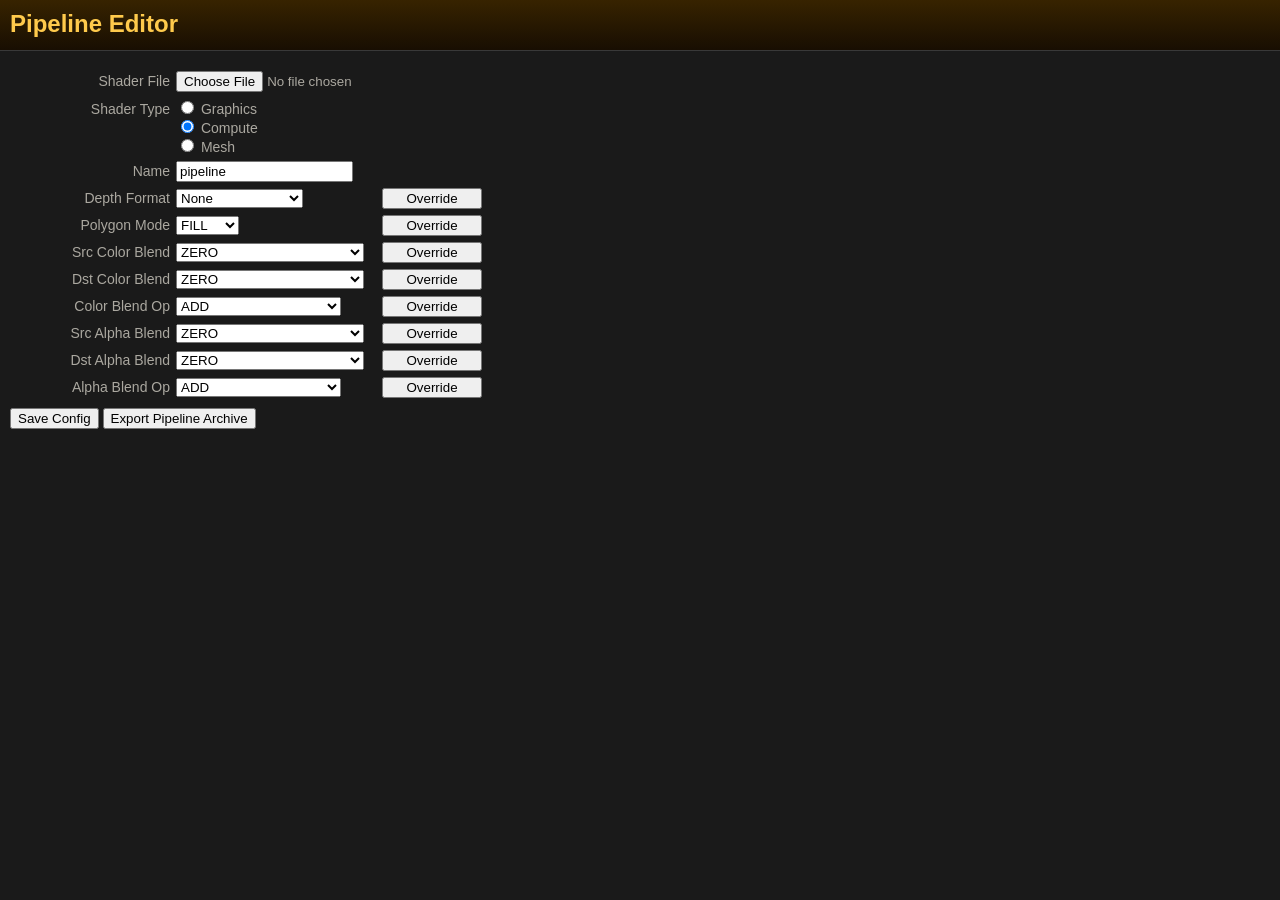
<file: crates/pipeline-build-tool/html/index.html>
<!DOCTYPE html>
<html lang="en">
<head>
    <meta charset="UTF-8">
    <title>Pipeline Editor</title>
    <link rel="stylesheet" href="styles.css">
    <script src="jquery-3.7.1.slim.min.js"></script>
    <script defer>
        function afterLoad() {
            let blendFactorOptions = [
                "ZERO",
                "ONE",
                "SRC",
                "ONE_MINUS_SRC",
                "SRC_ALPHA",
                "ONE_MINUS_SRC_ALPHA",
                "DST",
                "ONE_MINUS_DST",
                "DST_ALPHA",
                "ONE_MINUS_DST_ALPHA",
            ];

            for (let elem of document.querySelectorAll("select.blend-factor")) {
                for (let optionValue of blendFactorOptions) {
                    let option = document.createElement("option");
                    option.value = optionValue;
                    option.text = optionValue;
                    elem.appendChild(option);
                }
            }

            let blendOpOptions = [
                "ADD",
                "SUBTRACT",
                "REVERSE_SUBTRACT",
                "MIN",
                "MAX",
            ];

            for (let elem of document.querySelectorAll("select.blend-op")) {
                for (let optionValue of blendOpOptions) {
                    let option = document.createElement("option");
                    option.value = optionValue;
                    option.text = optionValue;
                    elem.appendChild(option);
                }
            }
        }


        document.addEventListener("DOMContentLoaded", afterLoad);

    </script>

    <template id="depth-format-template">
        <label>Depth Format</label>
        <div class="prop-value">
            <select name="depthFormat">
                <option value="none">None</option>
                <option value="d16unorm">D16</option>
                <option value="d24unormS8uint">D24S8</option>
                <option value="d32float">D32F</option>
            </select>
        </div>
    </template>

</head>
<body>

<h1>Pipeline Editor</h1>

<div style="padding: 10px;">

    <div class="prop-grid">

        <label for="slangFileInput">Shader File</label>
        <div class="prop-value">
            <input type="file" id="slangFileInput" accept=".slang">
        </div>


        <label for="slangFileInput">Shader Type</label>
        <div class="prop-value">
            <div>
                <input type="radio" id="graphicsPipeline" name="pipelineType" value="graphicsPipeline">
                <label for="graphicsPipeline">Graphics</label>
            </div>

            <div>
                <input type="radio" id="computePipeline" name="pipelineType" value="computePipeline" checked>
                <label for="computePipeline">Compute</label>
                </div>

                <div>
                <input type="radio" id="meshPipeline" name="pipelineType" value="meshPipeline">
                <label for="meshPipeline">Mesh</label>
                </div>
        </div>

        <label for="pipelineName">Name</label>
        <div class="prop-value">
            <input type="text" id="pipelineName" value="pipeline">
        </div>

        <label for="depthFormat">Depth Format</label>
        <div class="prop-value">
            <select name="depthFormat" id="depthFormat">
                <option value="none">None</option>
                <option value="d16unorm">D16Unorm</option>
                <option value="d24unormS8uint">D24UnormS8Uint</option>
                <option value="d32float">D32Float</option>
            </select>
        </div>
        <button>Override</button>

        <label for="polygonMode">Polygon Mode</label>
        <div class="prop-value">
            <select name="polygonMode" id="polygonMode">
                <option value="fill">FILL</option>
                <option value="line">LINE</option>
                <option value="point">POINT</option>
            </select>
        </div>
        <button>Override</button>

        <label for="srcColorBlendFactor">Src Color Blend</label>
        <div class="prop-value">
            <select name="srcColorBlendFactor" id="srcColorBlendFactor" class="blend-factor">
                <!-- Options will be populated by JavaScript -->
            </select>
        </div>
        <button>Override</button>

            <label for="dstColorBlendFactor">Dst Color Blend</label>
        <div class="prop-value">
            <select name="dstColorBlendFactor" id="dstColorBlendFactor" class="blend-factor">
                <!-- Options will be populated by JavaScript -->
            </select>
        </div>
        <button>Override</button>

        <label for="colorBlendOp">Color Blend Op</label>
        <div class="prop-value">
            <select name="colorBlendOp" id="colorBlendOp" class="blend-op">
                <!-- Options will be populated by JavaScript -->
            </select>
        </div>
        <button>Override</button>

        <label for="srcAlphaBlendFactor">Src Alpha Blend</label>
        <div class="prop-value">
            <select name="srcAlphaBlendFactor" id="srcAlphaBlendFactor" class="blend-factor">
                <!-- Options will be populated by JavaScript -->
            </select>
        </div>
        <button>Override</button>

        <label for="dstAlphaBlendFactor">Dst Alpha Blend</label>
        <div class="prop-value">
            <select name="dstAlphaBlendFactor" id="dstAlphaBlendFactor" class="blend-factor">
                <!-- Options will be populated by JavaScript -->
            </select>
        </div>
        <button>Override</button>

        <label for="alphaBlendOp">Alpha Blend Op</label>
        <div class="prop-value">
            <select name="alphaBlendOp" id="alphaBlendOp" class="blend-op">
                <!-- Options will be populated by JavaScript -->
            </select>
        </div>
        <button>Override</button>

    </div>

    <button id="savePipelineButton">Save Config</button>
    <button id="exportPipelineButton">Export Pipeline Archive</button>

</div>

</body>
</html>
</file>
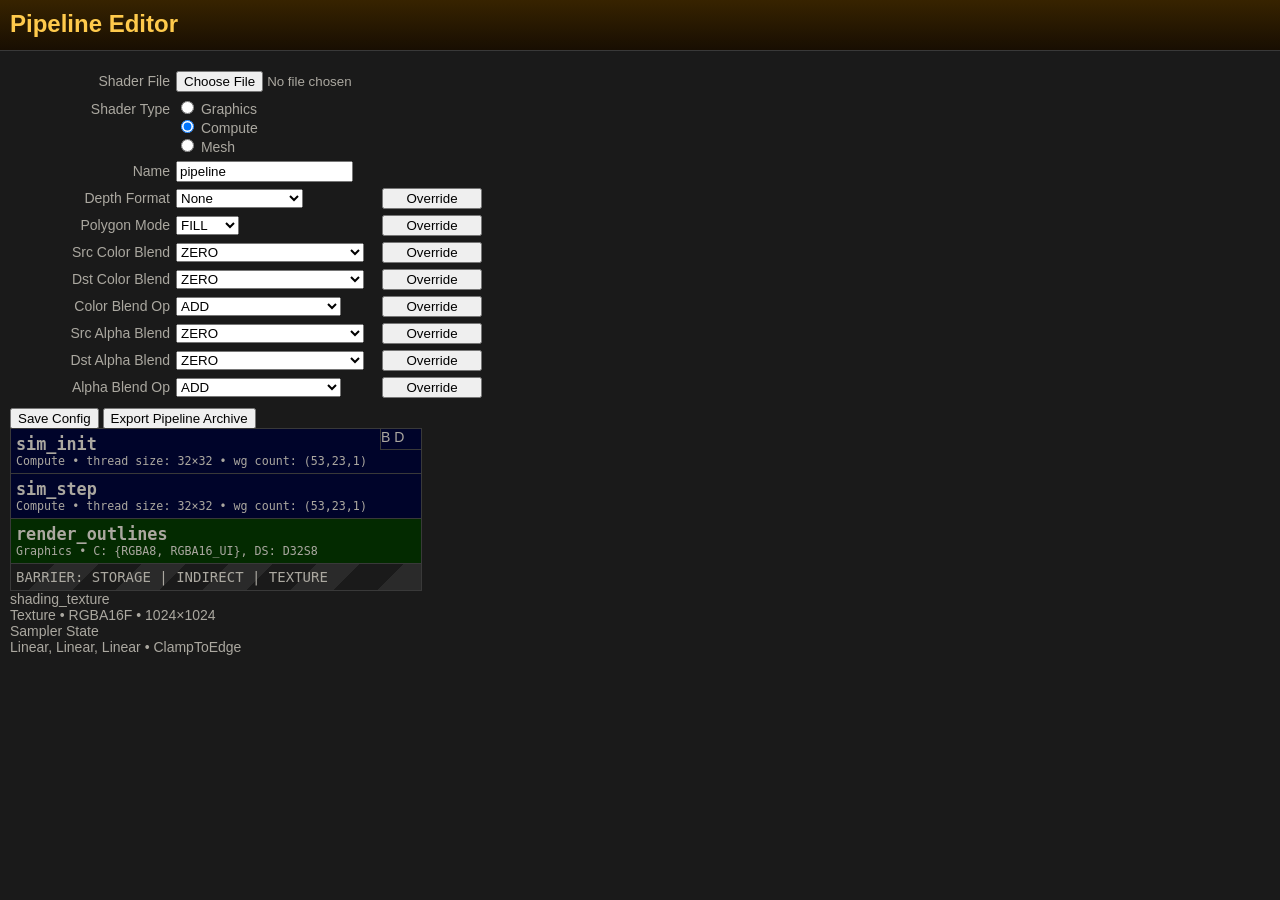
<file: crates/shadertool/html/index.html>
<!DOCTYPE html>
<html lang="en">
<head>
    <meta charset="UTF-8">
    <title>Pipeline Editor</title>
    <link rel="stylesheet" href="styles.css">
    <script src="jquery-3.7.1.slim.min.js"></script>
    <script defer>
        function afterLoad() {
            let blendFactorOptions = [
                "ZERO",
                "ONE",
                "SRC",
                "ONE_MINUS_SRC",
                "SRC_ALPHA",
                "ONE_MINUS_SRC_ALPHA",
                "DST",
                "ONE_MINUS_DST",
                "DST_ALPHA",
                "ONE_MINUS_DST_ALPHA",
            ];

            for (let elem of document.querySelectorAll("select.blend-factor")) {
                for (let optionValue of blendFactorOptions) {
                    let option = document.createElement("option");
                    option.value = optionValue;
                    option.text = optionValue;
                    elem.appendChild(option);
                }
            }

            let blendOpOptions = [
                "ADD",
                "SUBTRACT",
                "REVERSE_SUBTRACT",
                "MIN",
                "MAX",
            ];

            for (let elem of document.querySelectorAll("select.blend-op")) {
                for (let optionValue of blendOpOptions) {
                    let option = document.createElement("option");
                    option.value = optionValue;
                    option.text = optionValue;
                    elem.appendChild(option);
                }
            }
        }

        document.addEventListener("DOMContentLoaded", afterLoad);

        function t_compute_pass(desc) {

            `
            <div class="compute-pass">
            <h2>${desc.name}</h2>

            </div>
            `
        }

    </script>

    <template id="depth-format-template">
        <label>Depth Format</label>
        <div class="prop-value">
            <select name="depthFormat">
                <option value="none">None</option>
                <option value="d16unorm">D16</option>
                <option value="d24unormS8uint">D24S8</option>
                <option value="d32float">D32F</option>
            </select>
        </div>
    </template>

    <template id="t-compute-pass">
        <h2>Name</h2>

    </template>

</head>
<body>

<h1>Pipeline Editor</h1>

<div style="padding: 10px;">

    <div class="prop-grid">

        <label for="slangFileInput">Shader File</label>
        <div class="prop-value">
            <input type="file" id="slangFileInput" accept=".slang">
        </div>


        <label for="slangFileInput">Shader Type</label>
        <div class="prop-value">
            <div>
                <input type="radio" id="graphicsPipeline" name="pipelineType" value="graphicsPipeline">
                <label for="graphicsPipeline">Graphics</label>
            </div>

            <div>
                <input type="radio" id="computePipeline" name="pipelineType" value="computePipeline" checked>
                <label for="computePipeline">Compute</label>
                </div>

                <div>
                <input type="radio" id="meshPipeline" name="pipelineType" value="meshPipeline">
                <label for="meshPipeline">Mesh</label>
                </div>
        </div>

        <label for="pipelineName">Name</label>
        <div class="prop-value">
            <input type="text" id="pipelineName" value="pipeline">
        </div>

        <label for="depthFormat">Depth Format</label>
        <div class="prop-value">
            <select name="depthFormat" id="depthFormat">
                <option value="none">None</option>
                <option value="d16unorm">D16Unorm</option>
                <option value="d24unormS8uint">D24UnormS8Uint</option>
                <option value="d32float">D32Float</option>
            </select>
        </div>
        <button>Override</button>

        <label for="polygonMode">Polygon Mode</label>
        <div class="prop-value">
            <select name="polygonMode" id="polygonMode">
                <option value="fill">FILL</option>
                <option value="line">LINE</option>
                <option value="point">POINT</option>
            </select>
        </div>
        <button>Override</button>

        <label for="srcColorBlendFactor">Src Color Blend</label>
        <div class="prop-value">
            <select name="srcColorBlendFactor" id="srcColorBlendFactor" class="blend-factor">
                <!-- Options will be populated by JavaScript -->
            </select>
        </div>
        <button>Override</button>

            <label for="dstColorBlendFactor">Dst Color Blend</label>
        <div class="prop-value">
            <select name="dstColorBlendFactor" id="dstColorBlendFactor" class="blend-factor">
                <!-- Options will be populated by JavaScript -->
            </select>
        </div>
        <button>Override</button>

        <label for="colorBlendOp">Color Blend Op</label>
        <div class="prop-value">
            <select name="colorBlendOp" id="colorBlendOp" class="blend-op">
                <!-- Options will be populated by JavaScript -->
            </select>
        </div>
        <button>Override</button>

        <label for="srcAlphaBlendFactor">Src Alpha Blend</label>
        <div class="prop-value">
            <select name="srcAlphaBlendFactor" id="srcAlphaBlendFactor" class="blend-factor">
                <!-- Options will be populated by JavaScript -->
            </select>
        </div>
        <button>Override</button>

        <label for="dstAlphaBlendFactor">Dst Alpha Blend</label>
        <div class="prop-value">
            <select name="dstAlphaBlendFactor" id="dstAlphaBlendFactor" class="blend-factor">
                <!-- Options will be populated by JavaScript -->
            </select>
        </div>
        <button>Override</button>

        <label for="alphaBlendOp">Alpha Blend Op</label>
        <div class="prop-value">
            <select name="alphaBlendOp" id="alphaBlendOp" class="blend-op">
                <!-- Options will be populated by JavaScript -->
            </select>
        </div>
        <button>Override</button>

    </div>

    <button id="savePipelineButton">Save Config</button>
    <button id="exportPipelineButton">Export Pipeline Archive</button>

    <table>

    </table>
    <div class="pass pass-compute">
        <div class="pass-title pass-compute-title">sim_init</div>
        <div class="pass-action-box">B D</div>
        <div class="pass-compute-group-line">
            <span>Compute • </span><span>thread size: 32×32 • wg count: (53,23,1)</span>
        </div>
    </div>

    <div class="pass pass-compute">
        <div class="pass-title pass-compute-title">sim_step</div>
        <div class="pass-compute-group-line">
            <span>Compute • </span><span>thread size: 32×32 • wg count: (53,23,1)</span>
        </div>
    </div>

    <div class="pass pass-graphics">
        <div class="pass-title pass-compute-title">render_outlines</div>
        <div class="pass-graphics-summary-line">
            <span>Graphics • C: {RGBA8, RGBA16_UI}, DS: D32S8 </span>
        </div>
    </div>

    <div class="pass pass-barrier">
        <!-- <div class="pass-title pass-barrier-title">BARRIER</div> -->
        <div class="pass-barrier-invalidate-flags">
            BARRIER: STORAGE | INDIRECT | TEXTURE
        </div>
    </div>

    <div class="resource resource-image">
        <div class="resource-title resource-image-title">shading_texture</div>
        <div class="resource-image-summary-line">
            <span>Texture • RGBA16F • 1024×1024</span>
        </div>
    </div>

    <div class="sampler">
        <div class="sampler-title">Sampler State</div>
        <div class="sampler-summary-line">
            <span>Linear, Linear, Linear • ClampToEdge</span>
        </div>
    </div>

</div>

</body>
</html>
</file>
<file: crates/pipeline-build-tool/html/styles.css>
:root {
    --accent: #ffca4c;
}

body {
    background-color: #1a1a1a;
    color: #aba8a0;
    font-family: Zurich, "Inter Display", Inter, sans-serif;
    font-size: 14px;
    margin: 0;
    padding: 0;
}

h1 {
    margin: 0;
    background: linear-gradient(#372300, #180E02);
    height: 30px;
    padding: 10px;
    font-size: 24px;
    color: var(--accent);
    border-bottom: 1px solid #393939;
}

.accent {
    color: var(--accent);
}

.prop-grid {
    display: grid;
    grid-template-columns: 150px 200px 100px 1fr;
    gap: 6px 6px;
    align-items: baseline;
    margin: 10px;
}

.prop-grid label {
    grid-column: 1;
    justify-self: end;
}

.prop-value {
    grid-column: 2;
    justify-self: start;
}
</file>
<file: crates/shadertool/html/styles.css>
:root {
    --accent: #ffca4c;
    box-sizing: border-box;
}

body {
    background-color: #1a1a1a;
    color: #aba8a0;
    font-family: Zurich, "Inter Display", Inter, sans-serif;
    font-size: 14px;
    margin: 0;
    padding: 0;
}

h1 {
    margin: 0;
    background: linear-gradient(#372300, #180E02);
    height: 30px;
    padding: 10px;
    font-size: 24px;
    color: var(--accent);
    border-bottom: 1px solid #393939;
}

.accent {
    color: var(--accent);
}

.prop-grid {
    display: grid;
    grid-template-columns: 150px 200px 100px 1fr;
    gap: 6px 6px;
    align-items: baseline;
    margin: 10px;
}

.prop-grid label {
    grid-column: 1;
    justify-self: end;
}

.prop-value {
    grid-column: 2;
    justify-self: start;
}

.pass {
    margin-top: -1px;
    padding: 5px;
    border: 1px solid #393939;
    max-width: 400px;
    position: relative;
}

.pass-title {
    font-weight: bold;
    font-size: larger;
    font-family: monospace;
}

.pass-graphics {
    background-color: #032a00;
}

.pass-compute {
    background-color: #00042a;
}

.pass-barrier {
    /* background is diagonal 45deg stripes of #2a2a2a and #1a1a1a, each stripe is 25% of the width */
    background: repeating-linear-gradient(
        -45deg,
        #2a2a2a,
        #2a2a2a 10%,
        #1a1a1a 10%,
        #1a1a1a 20%
    );
}

.pass-action-box {
    position: absolute;
    right: -1px;
    top: -1px;
    border: 1px solid #393939;
    width: 40px;
    height: 20px;
}

.pass-compute-title {
    font-weight: bold;
    font-size: larger;
}

.pass-compute-group-line {
    font-family: monospace;
    font-size: smaller;
}

.pass-graphics-summary-line {
    font-family: monospace;
    font-size: smaller;
}

.pass-barrier-title {
}

.pass-barrier-invalidate-flags {
    font-family: monospace;
}
</file>
